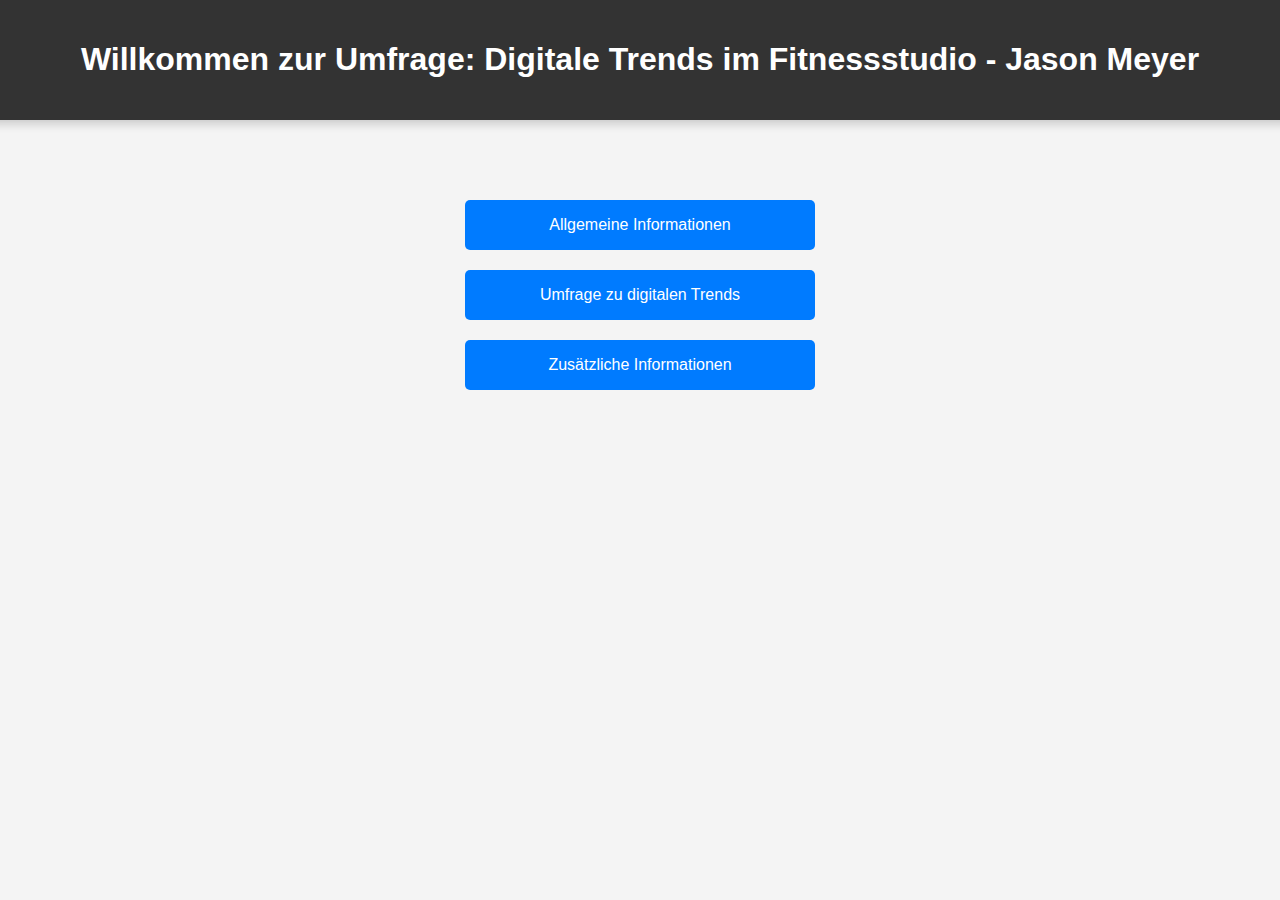
<file: index.html>
<!DOCTYPE html>
<html lang="de">
  <head>
      <meta charset="UTF-8">
      <meta name="viewport" content="width=device-width, initial-scale=1.0">
      <title>Startseite - Umfrageergebnisse Fitnessstudio</title>
      <link rel="stylesheet" href="style.css">
  </head>
  <body>
      <header>
          <h1>Willkommen zur Umfrage: Digitale Trends im Fitnessstudio - Jason Meyer</h1>
      </header>

      <div class="navigation">
          <a href="allgemeineInformationen.html"><button>Allgemeine Informationen</button></a>
          <a href="umfrageDigitaleTrends.html"><button>Umfrage zu digitalen Trends</button></a>
          <a href="zusaetzlicheInformationen.html"><button>Zusätzliche Informationen</button></a>
      </div>
  </body>
</html>
</file>
<file: style.css>
/* Grundlegende Stile */

body {
  font-family: 'Arial', sans-serif;
  background-color: #f4f4f4;
  margin: 0;
  padding: 0;
  display: flex;
  flex-direction: column; /* geändert, um die Struktur der Seite besser zu steuern */
  align-items: center;
  height: 100vh;
}

/* ... (anderer Code) ... */

header {
  width: 100%;
  padding: 20px;
  box-shadow: 0px 3px 10px rgba(0, 0, 0, 0.2);
  background-color: #333;
  color: #ffffff; /* Dies stellt sicher, dass der gesamte Text im Header weiß ist */
  text-align: center;
  margin-bottom: 50px;
}

header h1, header h2 {
  color: #ffffff; /* Explizite Einstellung der Textfarbe für Überschriften im Header */
}

/* ... (anderer Code) ... */


/* Navigations-Stile */

.navigation {
  display: flex;
  flex-direction: column;
  align-items: center;
  width: 80%;
  margin-top: 20px;
}

/* Button-Stile */

button {
  background-color: #007BFF;
  border: none;
  color: #fff;
  padding: 15px 30px;
  text-align: center;
  text-decoration: none;
  display: inline-block;
  font-size: 16px;
  margin: 10px 2px;
  cursor: pointer;
  border-radius: 5px;
  transition: background-color 0.3s ease;
  
  width: 350px;         /* feste Breite für alle Schaltflächen */
  height: 50px;         /* feste Höhe für alle Schaltflächen */
  line-height: 20px;    /* Hiermit wird sichergestellt, dass der Text vertikal zentriert ist */
  white-space: nowrap;  /* Verhindert, dass der Text auf mehrere Zeilen umgebrochen wird */
  overflow: hidden;     /* Versteckt überfließenden Text, optional je nach Bedarf */
}

button:hover {
  background-color: #0056b3;
}


/* Ergebnis-Stile */

.result {
  background-color: #ffffff;
  margin: 20px 0; /* geändert für besseres Layout */
  padding: 20px;
  width: 80%;
  box-shadow: 0 0 10px rgba(0, 0, 0, 0.1);
}

/* Diagramm-Container */

.chart-container {
  position: relative;
  height: 60vh;
  width: 80%;
  margin: 20px 0;
}

/* Footer-Stile */

footer {
  background-color: #333;
  color: #ffffff;
  text-align: center;
  padding: 1em 0;
  position: fixed; /* geändert zu fixed, so dass der Footer immer sichtbar ist */
  bottom: 0;
  width: 100%;
}
</file>
